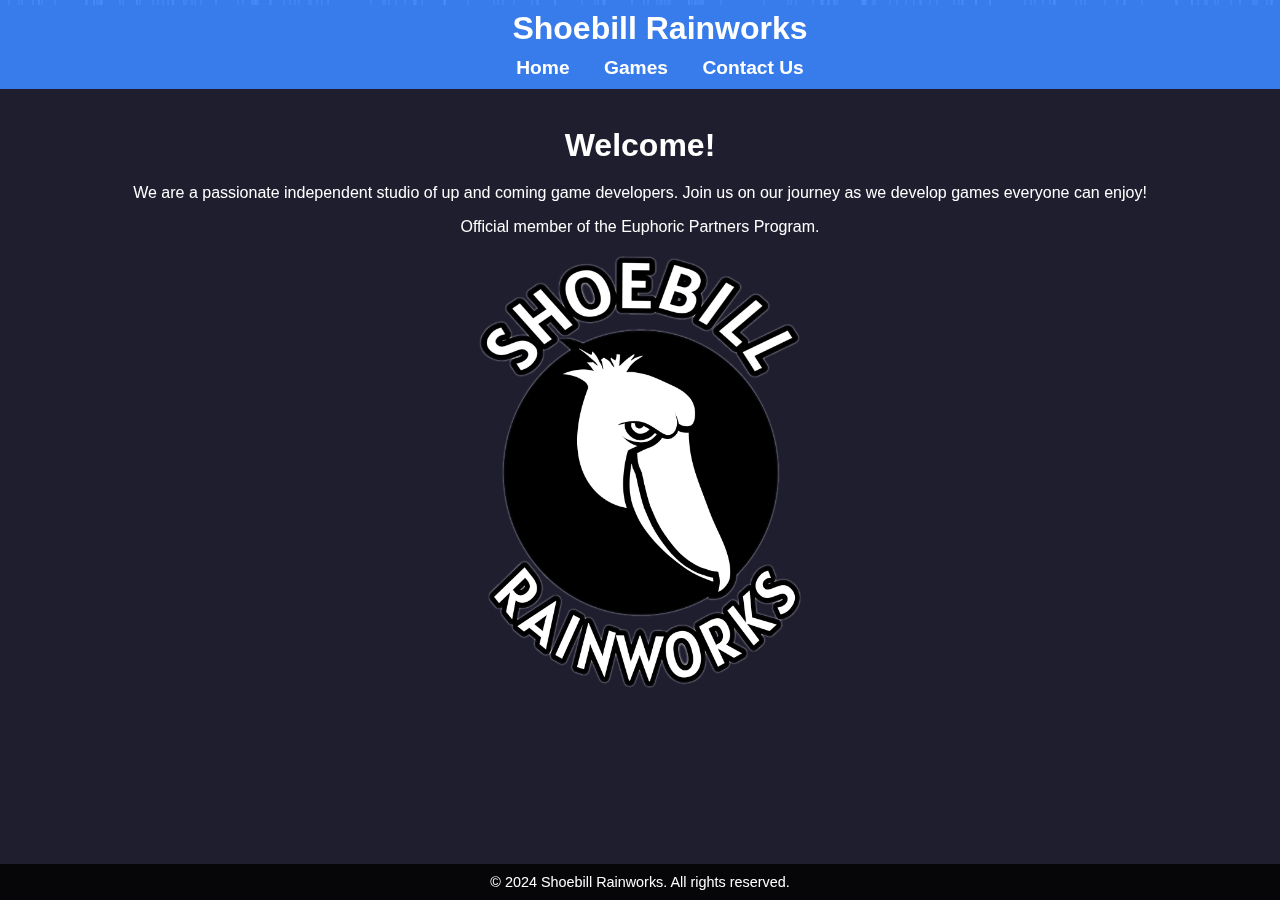
<file: index.html>
<!DOCTYPE html>
<html lang="en">
<head>
    <meta charset="UTF-8">
    <meta name="viewport" content="width=device-width, initial-scale=1.0">
    <title>Shoebill Rainworks</title>
    <link rel="stylesheet" href="styles.css">
</head>
<body>
    <div class="rain"></div>
    <header>
        <h1>Shoebill Rainworks</h1>
        <nav>
            <ul>
                <li><a href="index.html" class="ripple">Home</a></li>
                <li><a href="games.html" class="ripple">Games</a></li>
                <li><a href="contact.html" class="ripple">Contact Us</a></li>
            </ul>
        </nav>
    </header>
    <main>
        <h2>Welcome!</h2>
        <p>We are a passionate independent studio of up and coming game developers. Join us on our journey as we develop games everyone can enjoy!</p>
        <p>Official member of the Euphoric Partners Program.</p>
        <img src="logo.png" alt="Shoebill Rainworks Logo" class="logo">
    </main>
    <footer>
        <p>&copy; 2024 Shoebill Rainworks. All rights reserved.</p>
    </footer>
    <script src="rain.js"></script>
</body>
</html>
</file>
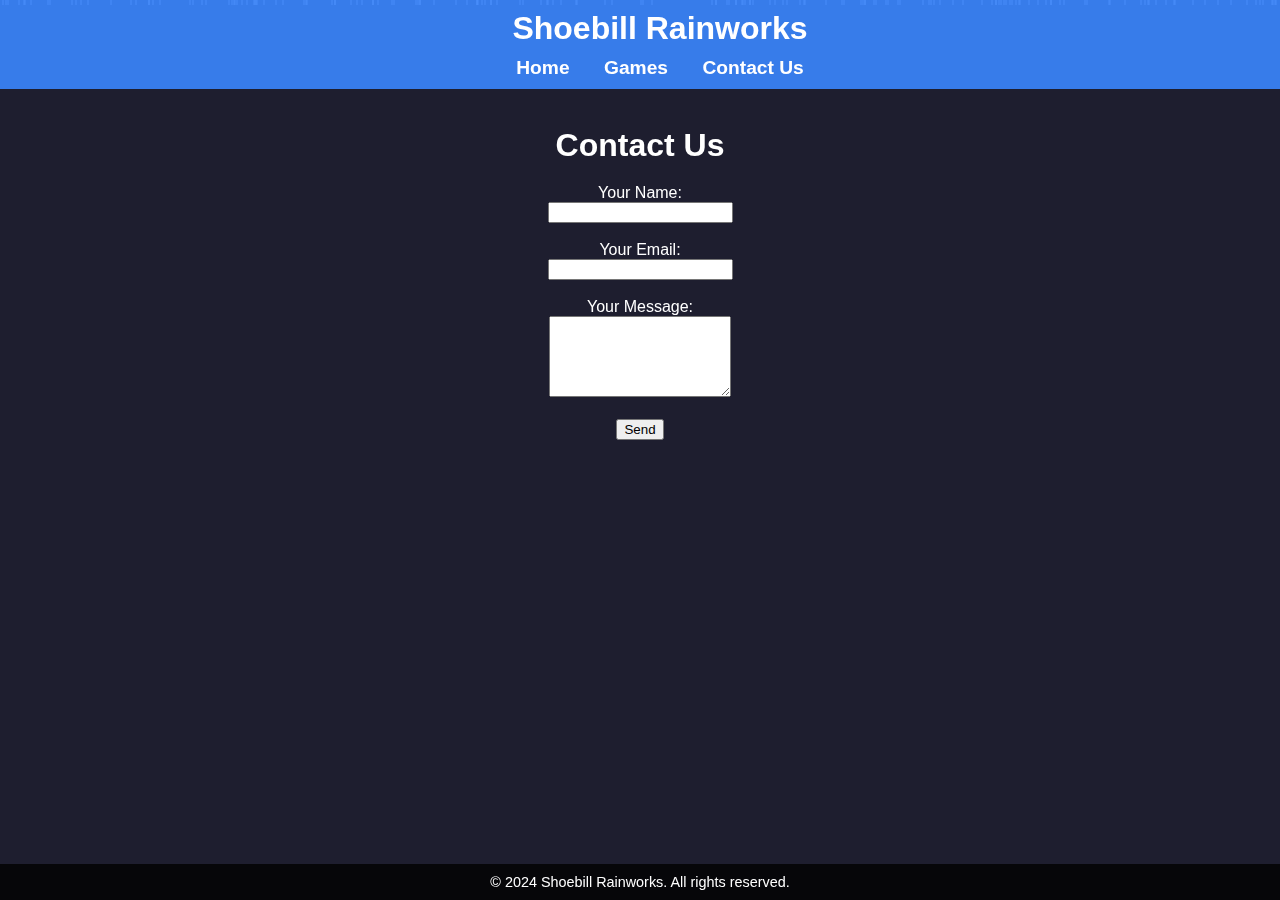
<file: contact.html>
<!DOCTYPE html>
<html lang="en">
<head>
    <meta charset="UTF-8">
    <meta name="viewport" content="width=device-width, initial-scale=1.0">
    <title>Contact Us - Shoebill Rainworks</title>
    <link rel="stylesheet" href="styles.css">
</head>
<body>
    <div class="rain"></div>
    <header>
        <h1>Shoebill Rainworks</h1>
        <nav>
            <ul>
                <li><a href="index.html" class="ripple">Home</a></li>
                <li><a href="games.html" class="ripple">Games</a></li>
                <li><a href="contact.html" class="ripple">Contact Us</a></li>
            </ul>
        </nav>
    </header>
    <main>
        <h2>Contact Us</h2>
        <form action="mailto:shoebillrainworks@gmail.com" method="post" enctype="text/plain">
            <label for="name">Your Name:</label><br>
            <input type="text" id="name" name="name" required><br><br>
            <label for="email">Your Email:</label><br>
            <input type="email" id="email" name="email" required><br><br>
            <label for="message">Your Message:</label><br>
            <textarea id="message" name="message" rows="5" required></textarea><br><br>
            <button type="submit">Send</button>
        </form>
    </main>
    <footer>
        <p>&copy; 2024 Shoebill Rainworks. All rights reserved.</p>
    </footer>
    <script src="rain.js"></script>
</body>
</html>
</file>
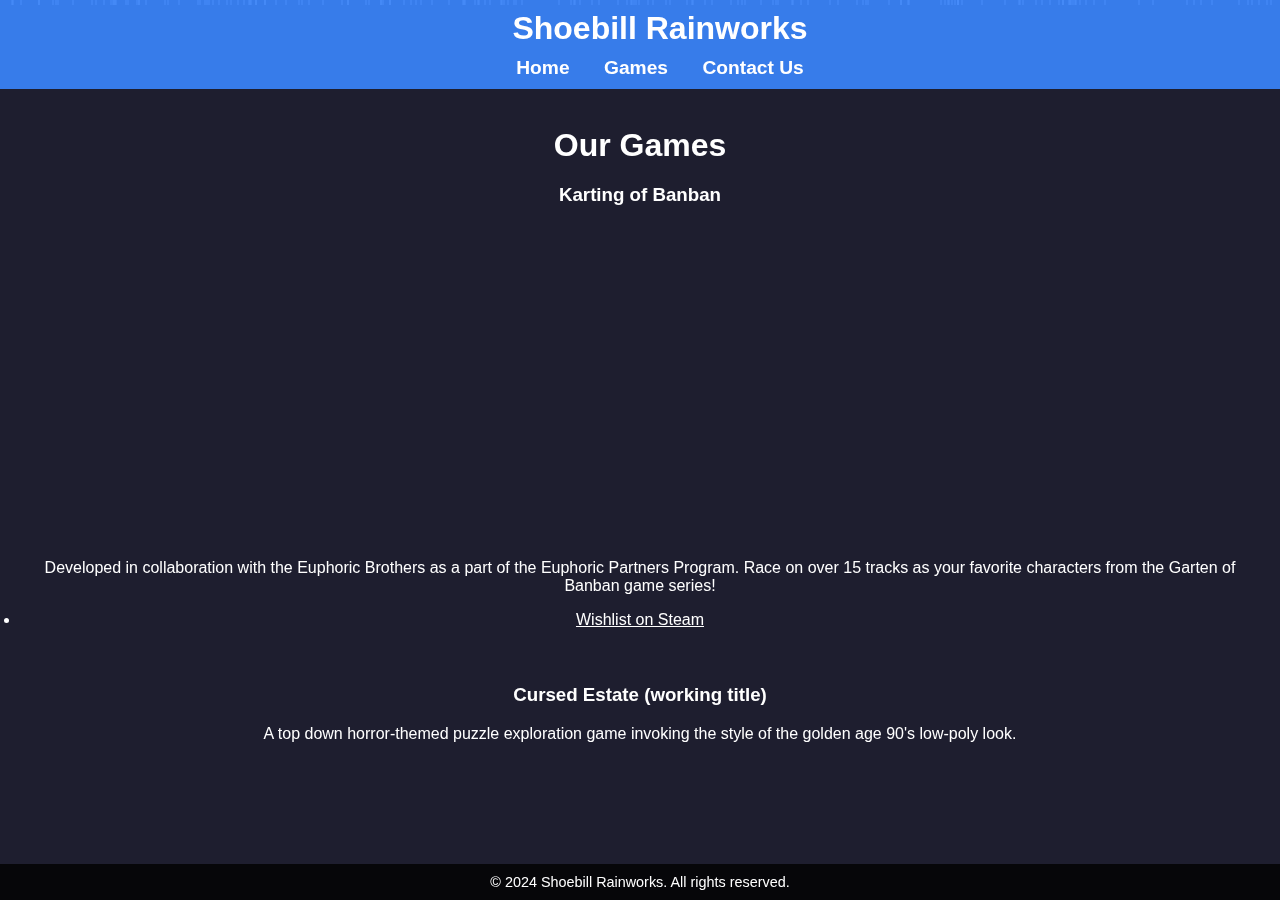
<file: games.html>
<!DOCTYPE html>
<html lang="en">
<head>
    <meta charset="UTF-8">
    <meta name="viewport" content="width=device-width, initial-scale=1.0">
    <title>Our Games - Shoebill Rainworks</title>
    <link rel="stylesheet" href="styles.css">
</head>
<body>
    <div class="rain"></div>
    <header>
        <h1>Shoebill Rainworks</h1>
        <nav>
            <ul>
                <li><a href="index.html" class="ripple">Home</a></li>
                <li><a href="games.html" class="ripple">Games</a></li>
                <li><a href="contact.html" class="ripple">Contact Us</a></li>
            </ul>
        </nav>
    </header>
    <main>
        <h2>Our Games</h2>
            
                <h3>Karting of Banban</h3>
                <iframe 
                    width="560" 
                    height="315" 
                    src="https://www.youtube.com/embed/gENs3aWPVy4?si=dcvfkUI-8GPZWWvr" 
                    title="Karting of Banban Official Reveal Trailer" 
                    frameborder="0" 
                    allow="accelerometer; autoplay; clipboard-write; encrypted-media; gyroscope; picture-in-picture" 
                    allowfullscreen>
                </iframe>
                <p>Developed in collaboration with the Euphoric Brothers as a part of the Euphoric Partners Program. Race on over 15 tracks as your favorite characters from the Garten of Banban game series!</p>
                <li><a href="https://store.steampowered.com/app/3248310/Karting_of_Banban/" style="color: white;">Wishlist on Steam</a></li>
                
                <br><br>

                <h3>Cursed Estate (working title)</h3>
                <p>A top down horror-themed puzzle exploration game invoking the style of the golden age 90's low-poly look.</p>

                <br><br><br><br>
    </main>
    <footer>
        <p>&copy; 2024 Shoebill Rainworks. All rights reserved.</p>
    </footer>
    <script src="rain.js"></script>
</body>
</html>
</file>
<file: styles.css>
/* General styles */
body {
    margin: 0;
    font-family: Arial, sans-serif;
    background-color: #1e1e2f;
    color: #fff;
    overflow: hidden; /* Prevent scrolling */
    overflow-y: scroll;
}

header {
    background: rgba(58, 134, 255, 0.9);
    padding: 10px 20px;
    text-align: center;
    position: fixed;
    top: 0;
    width: 100%;
    z-index: 11;
}

header h1 {
    margin: 0;
    font-size: 2rem;
}

nav ul {
    list-style: none;
    margin: 10px 0 0 0;
    padding: 0;
}

nav ul li {
    display: inline;
    margin: 0 15px;
}

nav ul li a {
    color: white;
    text-decoration: none;
    font-weight: bold;
    font-size: 1.2rem;
    position: relative;
    z-index: 10; /* Ensure links are above rain */
}

/* Ripple effect styles */
.ripple-container {
    position: absolute;
    pointer-events: none; /* Prevent interaction with the ripple */
    z-index: 100; /* Above other elements */
    transform: translate(-50%, -50%); /* Center the ripple at the link */
}

.ripple-ring {
    position: absolute;
    width: 50px;
    height: 50px;
    border: 2px solid rgba(255, 255, 255, 0.7);
    border-radius: 50%;
    animation: ripple-animation 1s ease-out;
    transform: scale(0);
}

@keyframes ripple-animation {
    0% {
        transform: scale(0);
        opacity: 1;
    }
    100% {
        transform: scale(3);
        opacity: 0;
    }
}

/* Main content styles */
main {
    padding: 100px 20px 20px; /* Space for header */
    text-align: center;
    position: relative;
    z-index: 10; /* Content above rain */
}

h2 {
    font-size: 2rem;
    margin-bottom: 20px;
}

footer {
    text-align: center;
    background: rgba(0, 0, 0, 0.8);
    padding: 10px 0;
    position: fixed;
    bottom: 0;
    width: 100%;
    z-index: 11;
}

footer p {
    margin: 0;
    font-size: 0.9rem;
}

/* Interactive rain effect styles */
.rain-container {
    position: fixed;
    top: 0;
    left: 0;
    width: 100%;
    height: 100%;
    pointer-events: none; /* Ensure interaction isn't blocked */
    overflow: hidden;
    z-index: 0; /* Keep behind other elements */
}

.raindrop {
    position: absolute;
    width: 2px;
    height: 15px;
    background: rgba(255, 255, 255, 0.5);
    opacity: 0.7;
    animation: fall 1s linear;
}

/* Animation for raindrops */
@keyframes fall {
    0% {
        transform: translateY(0);
        opacity: 0.7;
    }
    100% {
        transform: translateY(100vh);
        opacity: 0;
    }
}

.logo {
    width: 375px; /* Adjust to your desired size */
    height: auto; /* Keeps the aspect ratio */
}

/* Debugging: Uncomment to visualize all elements during testing */
/*
* {
    border: 1px solid red;
}
*/

/* Responsive design for mobile */
@media (max-width: 768px) {
    header h1 {
        font-size: 1.5rem;
    }

    nav ul li {
        margin: 0 10px;
    }

    nav ul li a {
        font-size: 1rem;
    }

    main {
        padding: 80px 15px;
    }

    h2 {
        font-size: 1.5rem;
    }
}
</file>
